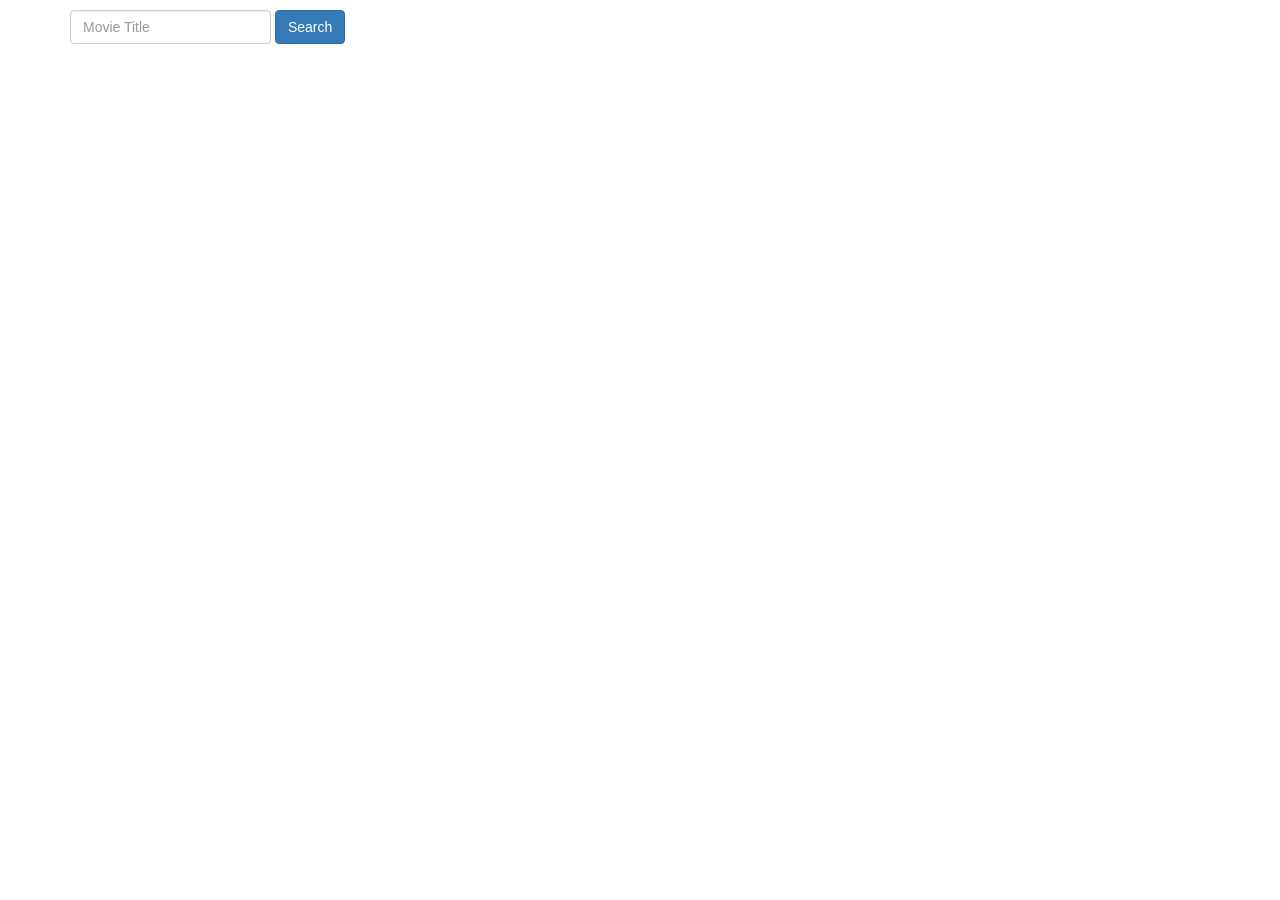
<file: index.html>
<!DOCTYPE html>
<html>
<head>
    <link rel="stylesheet" href="//netdna.bootstrapcdn.com/bootstrap/3.0.0/css/bootstrap.min.css" />
    <link rel="stylesheet" href="style.css" />
    <script src="//code.jquery.com/jquery-2.0.3.min.js"></script>
    <script src="js/underscore.js"></script>
    <script src="//netdna.bootstrapcdn.com/bootstrap/3.0.0/js/bootstrap.min.js"></script>
    <script src="js/angular.js"></script>
    <script src="js/angular-route.js"></script>
    <script src="js/angular-resource.js"></script>
    <script src="script.js"></script>
</head>

<body ng-app="MovieTalk">
    <div ng-view=""></div>
</body>

</html>
</file>
<file: style.css>
.container{
    margin-top:10px;
}

.movie-list-item{
    margin-top:10px;
    padding-bottom:10px;
    border:1px solid #E1E2E5;
    padding:0px 5px 0px 5px;
    border-radius:5px;
}

.movie-list-item:hover{
    background-color:#F1F2F6;
    border:1px solid #4870A6;
    cursor:pointer;
}

.movieTitle{
    font-size:15pt;
    color:#395A8E;
    margin-top:25px;
    margin-left:-40px;
}

.review{
    padding:10px;
    border-bottom:1px solid #DEDFE3;
}

.review-author{
    font-weight:bold;
}

.review-input{
    margin-top:40px;
    margin-bottom:20px;
    border:1px solid #88A5D5;
    border-radius:5px;
    padding:10px;
}
</file>
